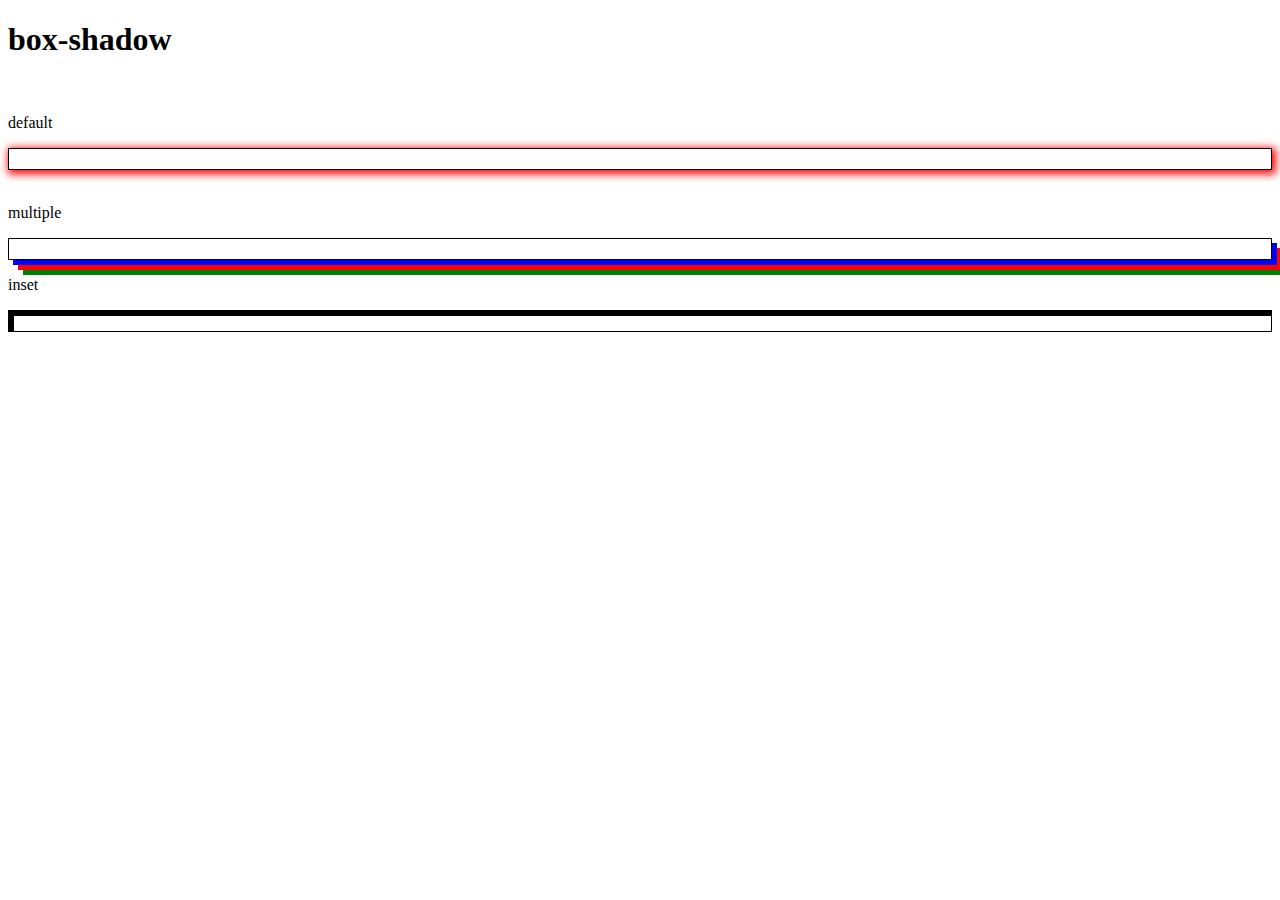
<file: css/box-shadow/index.html>
<!doctype html>
<html lang="en">
<head>
    <meta charset="UTF-8">
    <meta name="viewport"
          content="width=device-width, user-scalable=no, initial-scale=1.0, maximum-scale=1.0, minimum-scale=1.0">
    <meta http-equiv="X-UA-Compatible" content="ie=edge">
    <title>Document</title>
    <link rel="stylesheet" href="styles.css">
</head>
<body>
<h1>box-shadow</h1>
<br>
<p>default</p>
<div class="default"></div>
<br>
<p>multiple</p>
<div class="multiple"></div>
<p>inset</p>
<div class="inset"></div>
</body>
</html>
</file>
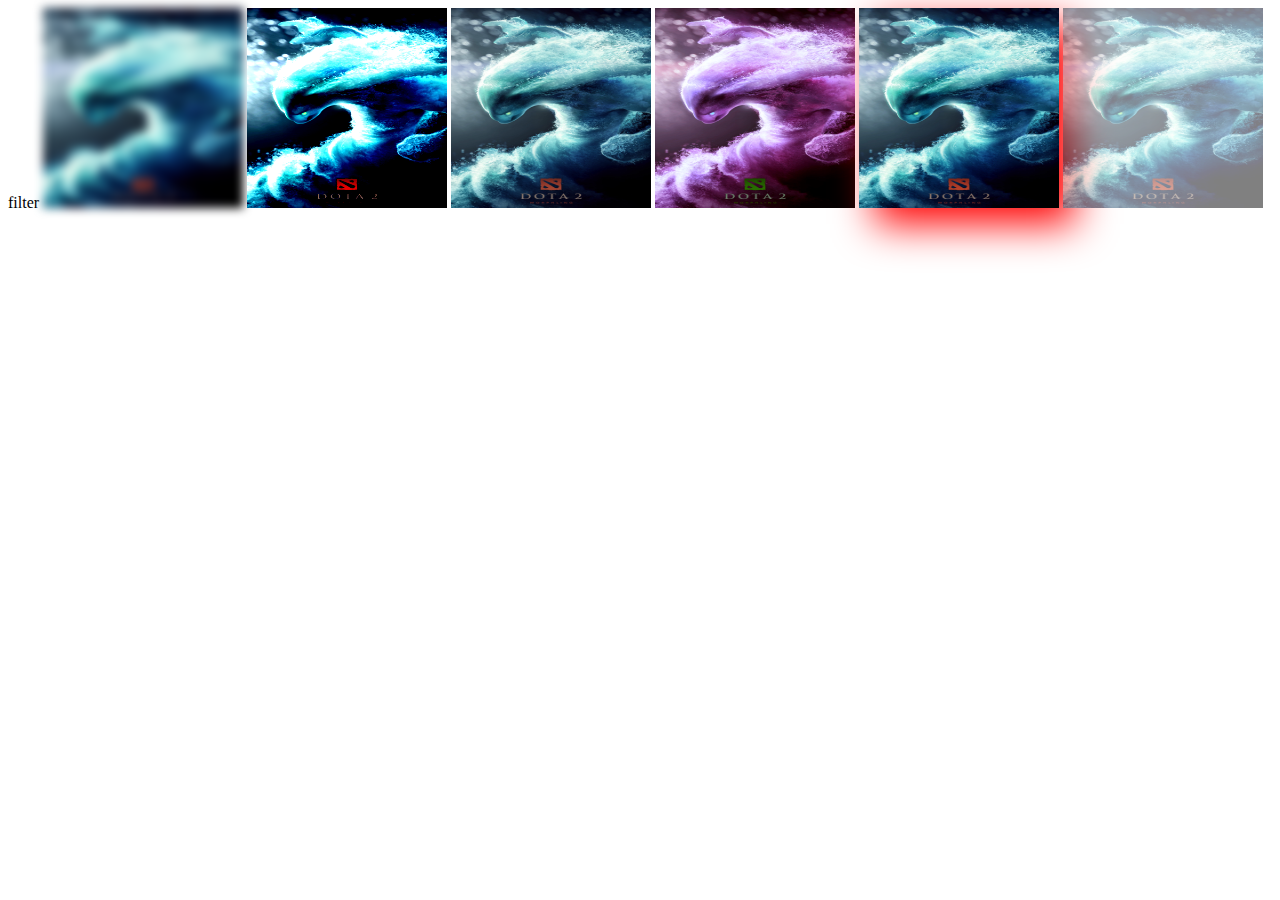
<file: css/filter/index.html>
<!DOCTYPE html>
<html lang="en">
<head>
    <meta charset="UTF-8">
    <title>Title</title>
</head>
<body>
filter
<img src="Launch_banner_-_Morphling.webp" alt="" width="200" height="200" class="filter" style="filter: blur(5px)">
<img src="Launch_banner_-_Morphling.webp" alt="" width="200" height="200" style="filter: contrast(200%)">
<img src="Launch_banner_-_Morphling.webp" alt="" width="200" height="200" class="filter" style="filter: grayscale(20%)">
<img src="Launch_banner_-_Morphling.webp" alt="" width="200" height="200" class="filter" style="filter: hue-rotate(90deg)">
<img src="Launch_banner_-_Morphling.webp" alt="" width="200" height="200" class="filter" style="filter: drop-shadow(16px 16px 20px red)">
<img src="Launch_banner_-_Morphling.webp" alt="" width="200" height="200" class="filter" style="filter: opacity(50%)">
</body>
</html>
</file>
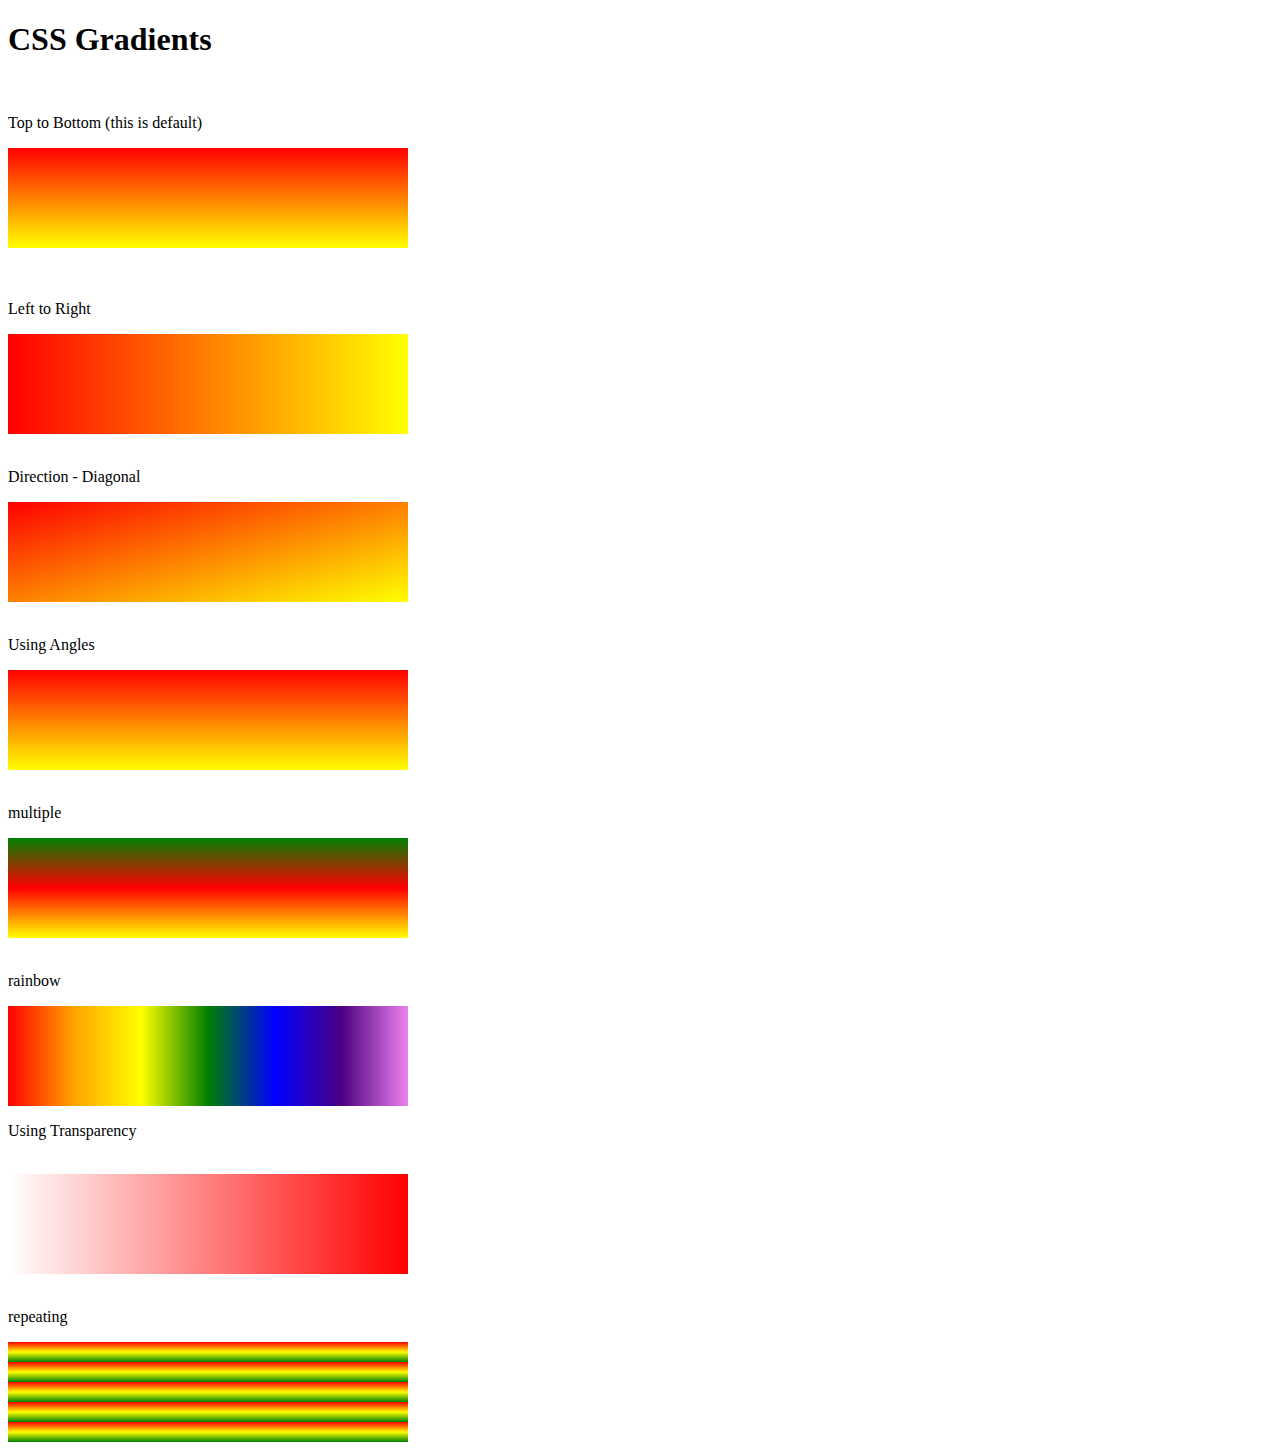
<file: css/gradients/index.html>
<!doctype html>
<html lang="en">
<head>
    <meta charset="UTF-8">
    <meta name="viewport"
          content="width=device-width, user-scalable=no, initial-scale=1.0, maximum-scale=1.0, minimum-scale=1.0">
    <meta http-equiv="X-UA-Compatible" content="ie=edge">
    <title>Document</title>
    <link rel="stylesheet" href="styles.css">
</head>
<body>
<h1>CSS Gradients</h1>
<br>
<p>Top to Bottom (this is default)</p>
<div class="red-yellow-bottom"></div>
<br>
<br>
<p>Left to Right</p>
<div class="red-yellow-left"></div>
<br>
<p>Direction - Diagonal</p>
<div class="red-yellow-bottom-right"></div>
<br>
<p>Using Angles</p>
<div class="red-yellow-angle"></div>
<br>
<p>multiple</p>
<div class="red-yellow-green-multiple"></div>
<br>
<p>rainbow</p>
<div class="rainbow-multiple"></div>
<p>Using Transparency</p>
<br>
<div class="transparency"></div>
<br>
<p>repeating</p>
<div class="repeating"></div>
</body>
</html>
</file>
<file: css/box-shadow/styles.css>
.default{
    border: 1px solid;
    padding: 10px;
    box-shadow: 2px 2px 8px 2px red;
}

.multiple {
    border: 1px solid;
    padding: 10px;
    box-shadow: 5px 5px blue, 10px 10px red, 15px 15px green;
}

.inset {
    border: 1px solid;
    padding: 10px;
    box-shadow: 5px 5px inset;
}
</file>
<file: css/gradients/styles.css>
.red-yellow-bottom {
    width: 400px;
    height: 100px;
    background: linear-gradient(red, yellow);
}

.red-yellow-left {
    width: 400px;
    height: 100px;
    background: linear-gradient(to right, red, yellow);
}


.red-yellow-bottom-right {
    width: 400px;
    height: 100px;
    background: linear-gradient(to bottom right, red, yellow);
}

.red-yellow-angle {
    width: 400px;
    height: 100px;
    background: linear-gradient(180deg, red, yellow);
}


.red-yellow-green-multiple {
    width: 400px;
    height: 100px;
    background: linear-gradient(green, red, yellow);
}


.rainbow-multiple {
    width: 400px;
    height: 100px;
    background: linear-gradient(to right, red,orange,yellow,green,blue,indigo,violet);
}

.transparency{
    width: 400px;
    height: 100px;
    background: linear-gradient(to right,rgba(255,0,0,0), rgba(255,0,0,1) );
}
.repeating{
    width: 400px;
    height: 100px;
    background-image: repeating-linear-gradient(red, yellow 10%, green 20%);
}
</file>
